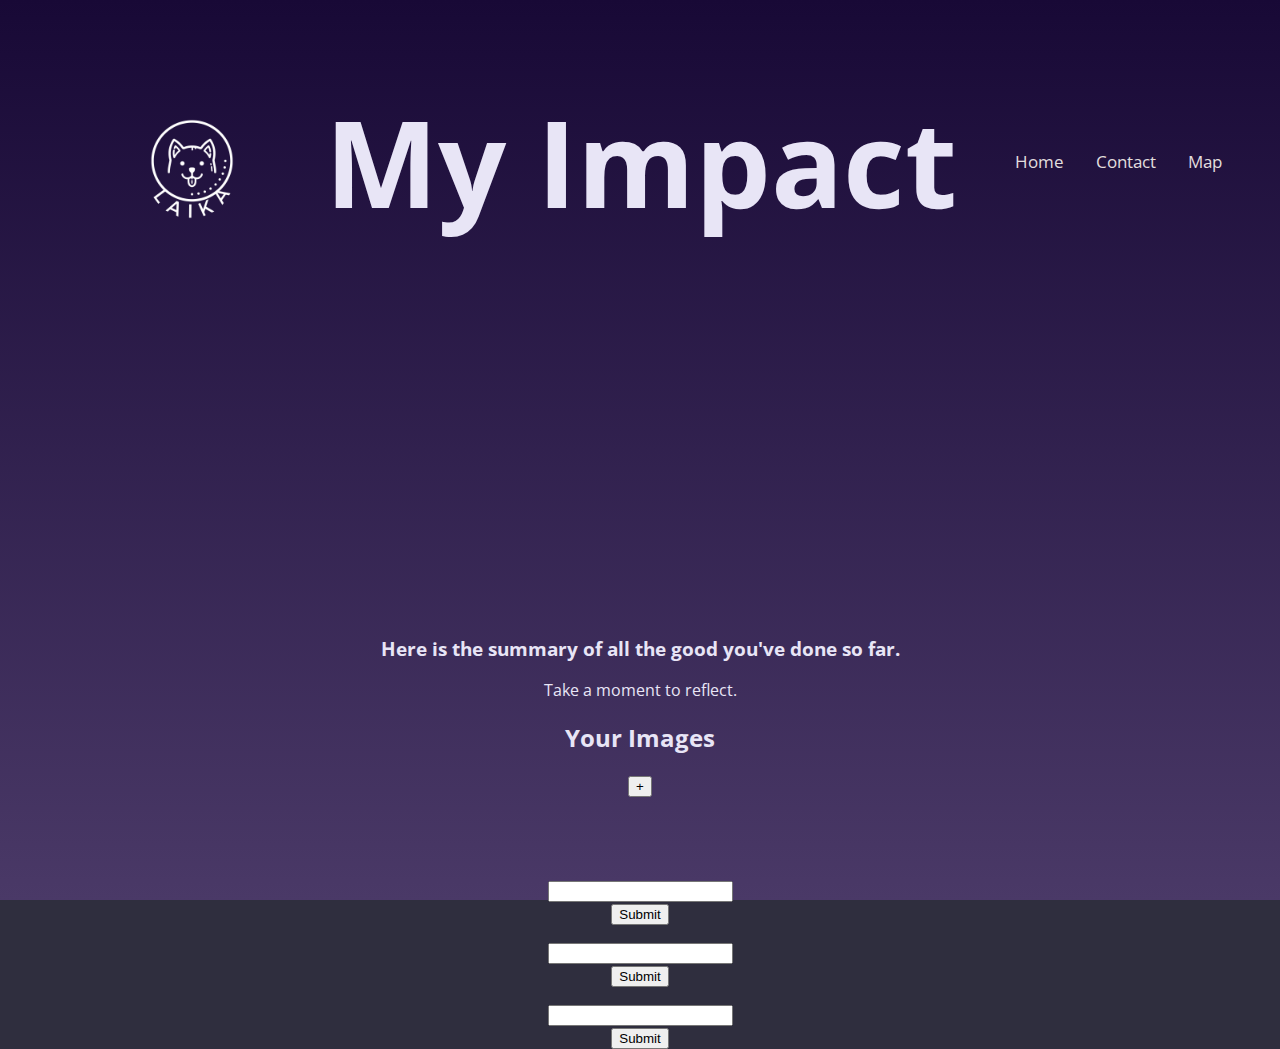
<file: impactPage.html>
<!DOCTYPE html>

<html>
    <head>
        <meta charset="UTF-8">
        <title>My Impact</title>
        <link rel="stylesheet" type="text/css" href="impactpage.css" />
        <link rel="preconnect" href="https://fonts.gstatic.com">
        <link href="https://fonts.googleapis.com/css2?family=Open+Sans:wght@300&display=swap" rel="stylesheet">
    </head>

    <body>
        <header id="header">
            <div class="topnav">
                <img class="logo" src="logowhite.png">
                <div id="myImpact">
                    <h1>My Impact</h1>
                </div> 
                <span class="social-container">
                    
                    <a href="#tw">Home</a>
                    <a href="#ig">Contact</a>
                    <a href="#fb">Map</a>
                    
                </span>
                
            </div>
            
        </header>

        <container>
            <div id="percentageArt"></div>
                <canvas id="canvas" style="height: 45%; width: 45%;"></canvas>
            <div>
                <div>
                    <h3>Here is the summary of all the good you've done so far.</h3>
                </div>
                <div>
                    <p>Take a moment to reflect.</p>
                </div>
            </div>
        </container>

       

        <container>
            <div>
                <div>
                    <h2>Your Images</h2>
                </div>
                <div>
                    <button id="addImage">+</button>
                    <!-- <form action="/action_page.php">
                        <input type="file" id="addImage" name="filename">
                    </form> -->
                </div>
                <div></div>
                <img class="image" />
                <div>
                    <img class="image" />
                </div>
                <div>
                    <img class="image" />
                </div>
            </div>
            <!--These divs will hold comments for each image.-->
            <div>
                <div>
                    <p id="imageDescription1"></p>
                </div>
                <div>
                    <input id="inputField1" type="text" />
                </div>
                <div>
                    <input id="submitButton1" type="submit" />
                </div>
                <div id="editButton1" class="hiddenButton">
                    <button>Edit</button>
                </div>
            </div>
            <div>
                <div>
                    <p id="imageDescription2"></p>
                </div>
                <div>
                    <input id="inputField2" type="text" />
                </div>
                <div>
                    <input id="submitButton2" type="submit" />
                </div>
                <div id="editButton2" class="hiddenButton">
                    <button>Edit</button>
                </div>
            </div>
            <div>
                <div>
                    <p id="imageDescription3"></p>
                </div>
                <div>
                    <input id="inputField3" type="text" />
                </div>
                <div>
                    <input id="submitButton3" type="submit" />
                </div>
                <div id="editButton3" class="hiddenButton">
                    <button>Edit</button>
                </div>
            </div>
        </container>

        <footer>
            <div></div>
        </footer>

        <script type="text/javascript" src="impactpage.js"></script>

    </body>

</html>
</file>
<file: impactpage.css>
body {
    background-image: linear-gradient(#180936,#4a3967);
    background-attachment: fixed;
    width: 100%;
    height: auto;
    background-color: #2f2e3e;
    margin: 0;
    font-family: 'Open Sans', sans-serif; 
    color: #e8e5f6;
    text-align: center;
  }

  .social-container {
    display: flex;
    flex-direction: row;
    align-items: center;
  }

  .logo {
    display: flex;
    justify-content: center;
    width: 100px;
    height: 100px;
    margin-left: 100px;
    margin-right: 40px;
    margin-top: 15px;

    /* display: inline-block;
    vertical-align: top;
    width: 100px;
    height: 100px;
    margin-left: 0;
    margin-top: 15px; */
  }

   #myImpact {
     display:flex;
     justify-content: center;
     font-size: 60px;
  }

  #yourImages {
    font-size: 36px;
  }


  .topnav {
    display: flex;
    flex-direction: row;
    align-items: center;
    overflow: hidden;
    justify-content: space-evenly;
    
    
  }
  
  .topnav a {
    display: inline-block;
    color: rgba(2, 9, 22, 0.467);
    text-align: center;
    padding: 14px 16px;
    text-decoration: none;
    font-size: 17px;
  }
  
  .topnav a:hover {
    background-color: #ade2d8;
    color: black;
  }
  

  .nav-button {
    flex-direction: row;
    justify-content: space-between;
    align-items: center;

}

    
      /* margin: 0;
      font-family: 'Open Sans', 'san-serif';
    }
     */
/* .topnav {
  overflow: hidden;
  background-color:#021c33;
} */
    
.topnav a {
  display: flex;
  float: center;
  color: #e2dede;
  text-align: center;
  padding: 14px 16px;
  text-decoration: none;
  font-size: 17px;
}
    
.topnav a:hover {
  background-color: #fffbee;
  color: black;
}
  
/* #navigation {
  display: flex;
  justify-content: center;
} */

.nav-button {
    flex-direction: row;
    /* justify-content: space-between; */
    align-items: center;
}

.hiddenButton {
  display: none;
}


/*///////////////////////////////////*/


.submitButton {
  padding: 4px;
  border-radius:10px;
  border-style:solid;
  border-color:#5c3b83;
  background-color: #8872ad;
  color:white;
  margin-top:8px;
  text-align:center;
}

.editButton {
  padding: 4px;
  border-radius:10px;
  border-style:solid;
  border-color:#5c3b83;
  background-color: #8872ad;
  color:white;
  margin-top:8px;
  text-align:center;
}

  #graph {
    width: 50%;
    margin: 15px auto;
}

#myChart {
  color: white;
}

.whiteText {
  padding: 4px;
  border-radius:10px;
  border-style:solid;
  border-color:#5c3b83;
  background-color: #8872ad;
  color:white;
  margin:10px;
  text-align:center;
  display: none;
}

#memories-grid {
  width: 100%;
  height: auto;
  display: flex;
  flex-flow: wrap;
  text-align: center;
  flex-direction: row;
  justify-content: space-evenly;

}

/* #memoryImage1 {
  display: flex;
  width: 25%;
  height: auto;
  padding: 10px;
  margin: 10px;
}

#memoryImage2 {
  display: flex;
  width: 25%;
  height: auto;
  padding: 10px;
  margin: 10px;
}

#memoryImage3 {
  display: flex;
  width: 25%;
  height: auto;
  padding: 10px;
  margin: 10px;
}

#memoryImage4 {
  display: flex;
  width: 25%;
  height: auto;
  padding: 10px;
  margin: 10px;
} */

#my_file {
  display: none;
}

#get_file {
  background: #8872ad;
  border: 2px solid #5c3b83;
  padding: 4px;
  border-radius: 10px;
  margin: 10px;
  cursor: pointer;
  color: white;
}
</file>
